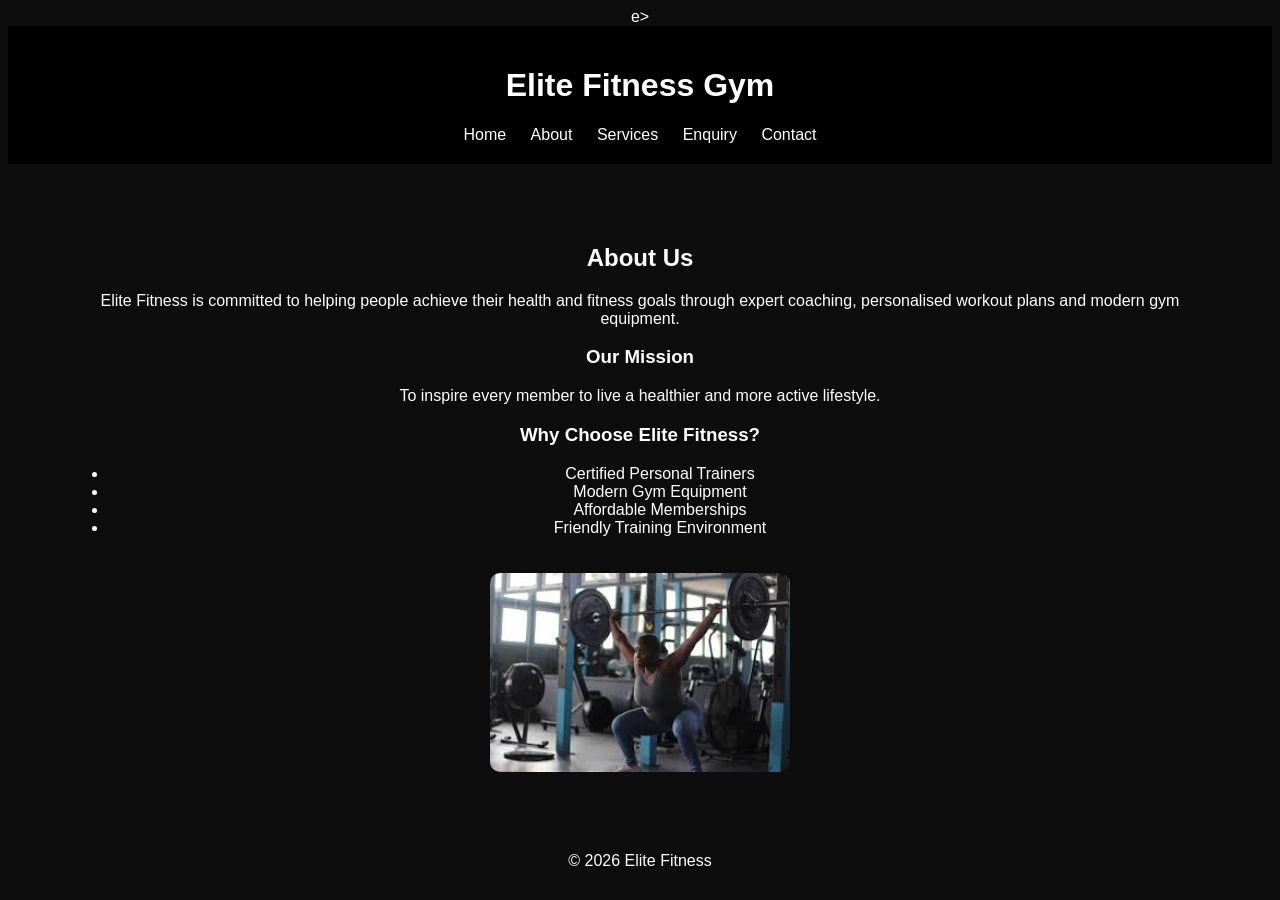
<file: about.html>
<!DOCTYPE html>
<html>
<head>
    <meta name="viewport" content="width=device-width, initial-scale=1.0">
   <title>About | Elite Fitness</title>

<meta name="description" content="Learn about Elite Fitness, our mission and our qualified trainers.">

<meta name="keywords" content="about gym, fitness trainers, health">

<meta name="author" content="Takudzwa Mishi">

<meta name="robots" content="index, follow">e>
    <link rel="stylesheet" href="css/style.css">
</head>

<body>

<header>
    <h1>Elite Fitness Gym</h1>

    <nav>
        <a href="index.html">Home</a>
        <a href="about.html">About</a>
        <a href="services.html">Services</a>
        <a href="enquiry.html">Enquiry</a>
        <a href="contact.html">Contact</a>
    </nav>
</header>

<main>

<h2>About Us</h2>

<p>Elite Fitness is committed to helping people achieve their health and fitness goals through expert coaching, personalised workout plans and modern gym equipment.</p>

<h3>Our Mission</h3>

<p>To inspire every member to live a healthier and more active lifestyle.</p>

<h3>Why Choose Elite Fitness?</h3>

<ul>

<li>Certified Personal Trainers</li>

<li>Modern Gym Equipment</li>

<li>Affordable Memberships</li>

<li>Friendly Training Environment</li>

</ul>

<img src="images/gym2.jpeg" alt="Members training at Elite Fitness Gym" width="300">

</main>

<footer>
    <p>© 2026 Elite Fitness</p>
</footer>

</body>
</html>
</file>
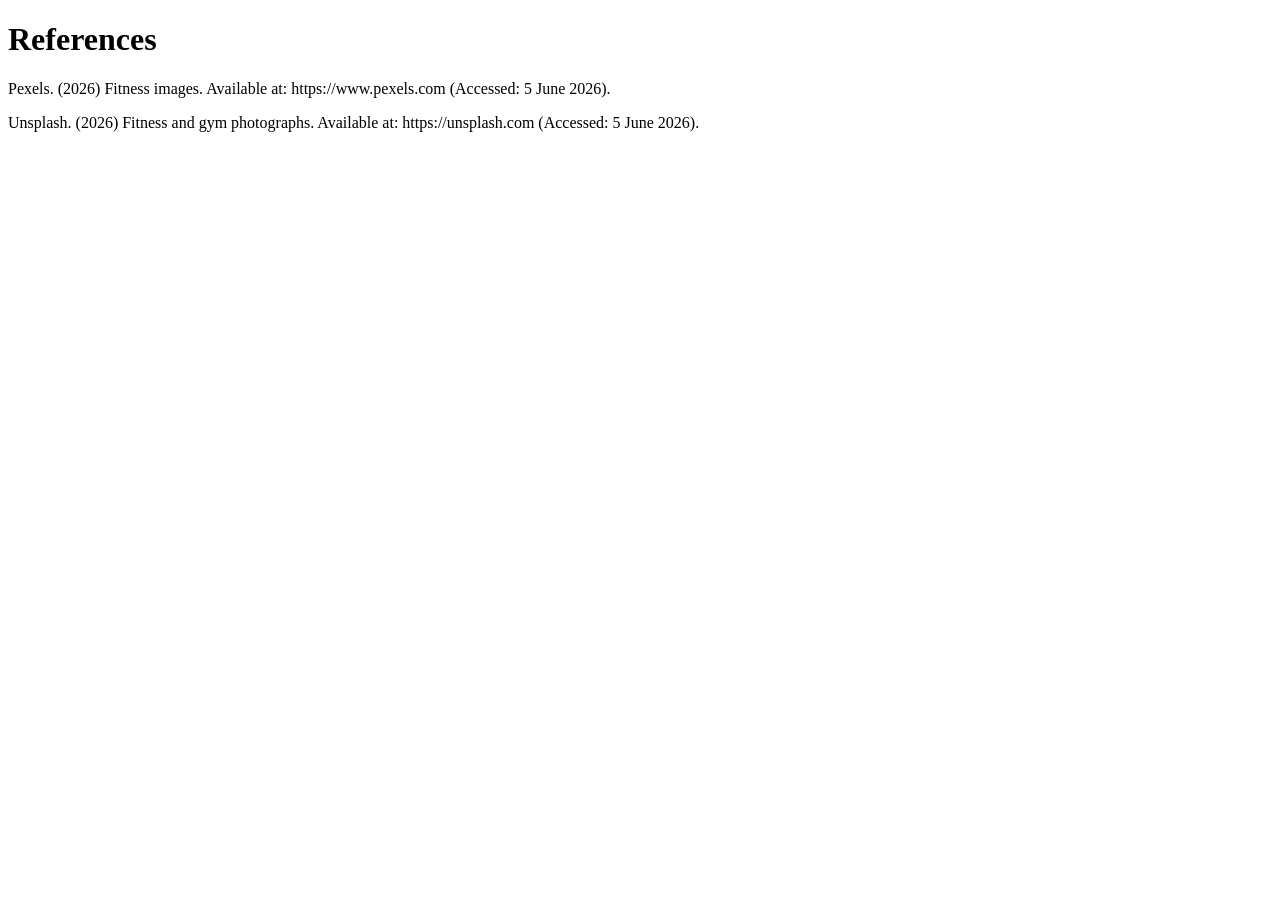
<file: references.html>
<!DOCTYPE html>
<html>
<head>
    <title>References</title>
</head>
<body>

    <h1>References</h1>

    <p>
        Pexels. (2026) Fitness images. Available at:
        https://www.pexels.com
        (Accessed: 5 June 2026).
    </p>

    <p>
        Unsplash. (2026) Fitness and gym photographs. Available at:
        https://unsplash.com
        (Accessed: 5 June 2026).
    </p>

</body>
</html>
</file>
<file: css/style.css>
body {
    font-family: Arial;
    background: #0d0d0d;
    color: white;
    text-align: center;
}

header {
    background: black;
    padding: 20px;
}

nav a {
    margin: 10px;
    color: white;
    text-decoration: none;
}

nav a:hover {
    color: #00ff88;
}

main {
    padding: 60px;
}

button {
    background: #00ff88;
    border: none;
    padding: 10px 20px;
}

/* RESPONSIVE */
@media (max-width: 600px) {
    body {
        font-size: 14px;
    }

    nav a {
        display: block;
        margin: 10px 0;
    }
}

img {
    margin-top: 20px;
    border-radius: 10px;
}
.service-card{

transition:.4s;

}

.service-card:hover{

transform:translateY(-8px);

box-shadow:0 10px 25px rgba(0,0,0,.2);

}

button{

transition:.3s;

cursor:pointer;

}

button:hover{

transform:scale(1.05);

}

input,textarea,select{

padding:12px;

width:100%;

margin-bottom:15px;

}

form{

max-width:600px;

margin:auto;

}
</file>
